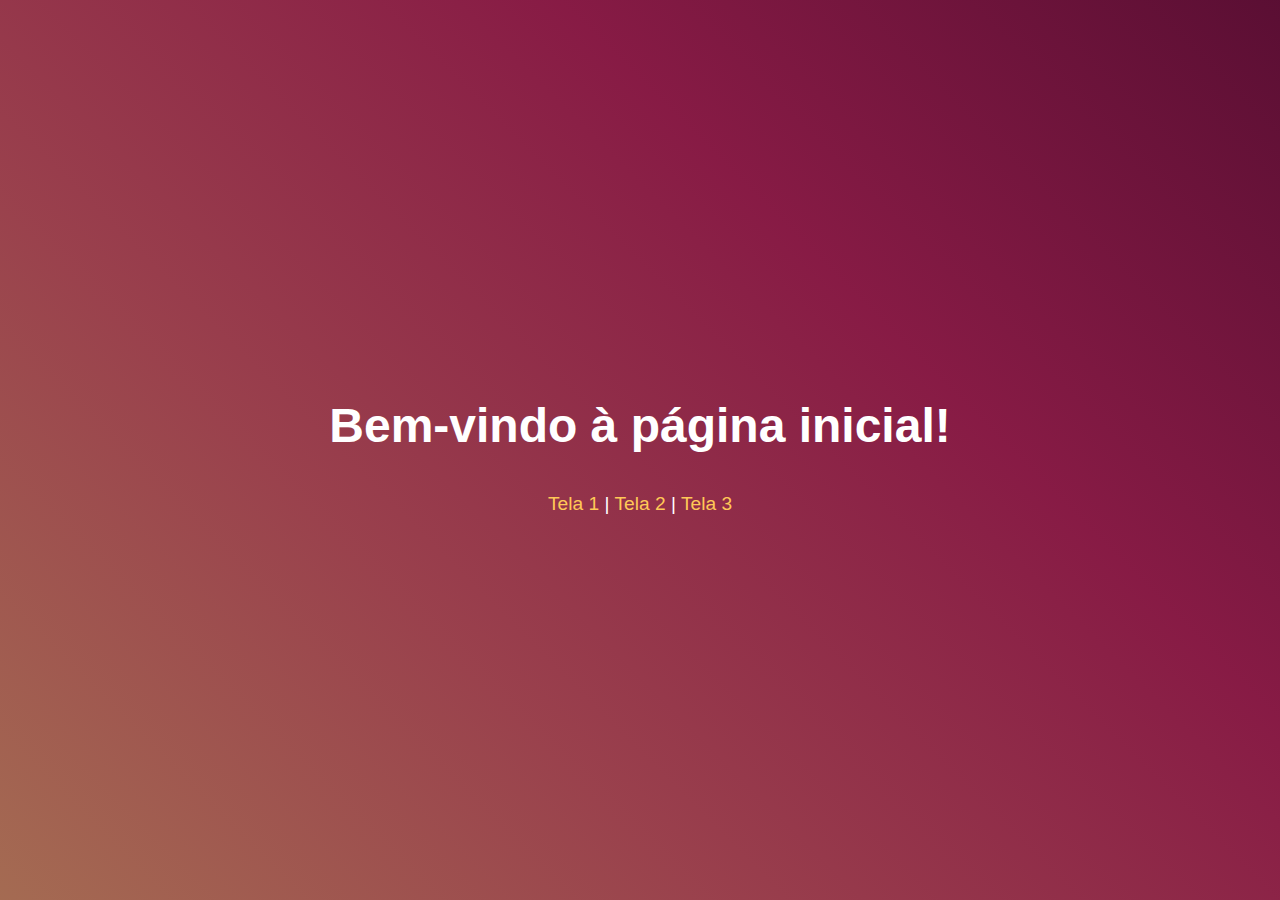
<file: index.html>
<!DOCTYPE html>
<html lang="pt-BR">
<head>
    <meta charset="UTF-8">
    <meta name="viewport" content="width=device-width, initial-scale=1.0">
    <link rel="stylesheet" href="css/global.css"> 
    <title>Meu Projeto</title>
</head>
<body>
    <div class="main-content">
        <h1>Bem-vindo à página inicial!</h1>
        <p>
            <a href="tela1.html">Tela 1</a> | 
            <a href="tela2.html">Tela 2</a> | 
            <a href="tela3.html">Tela 3</a>
        </p>
    </div>
</body>
</html>
</file>
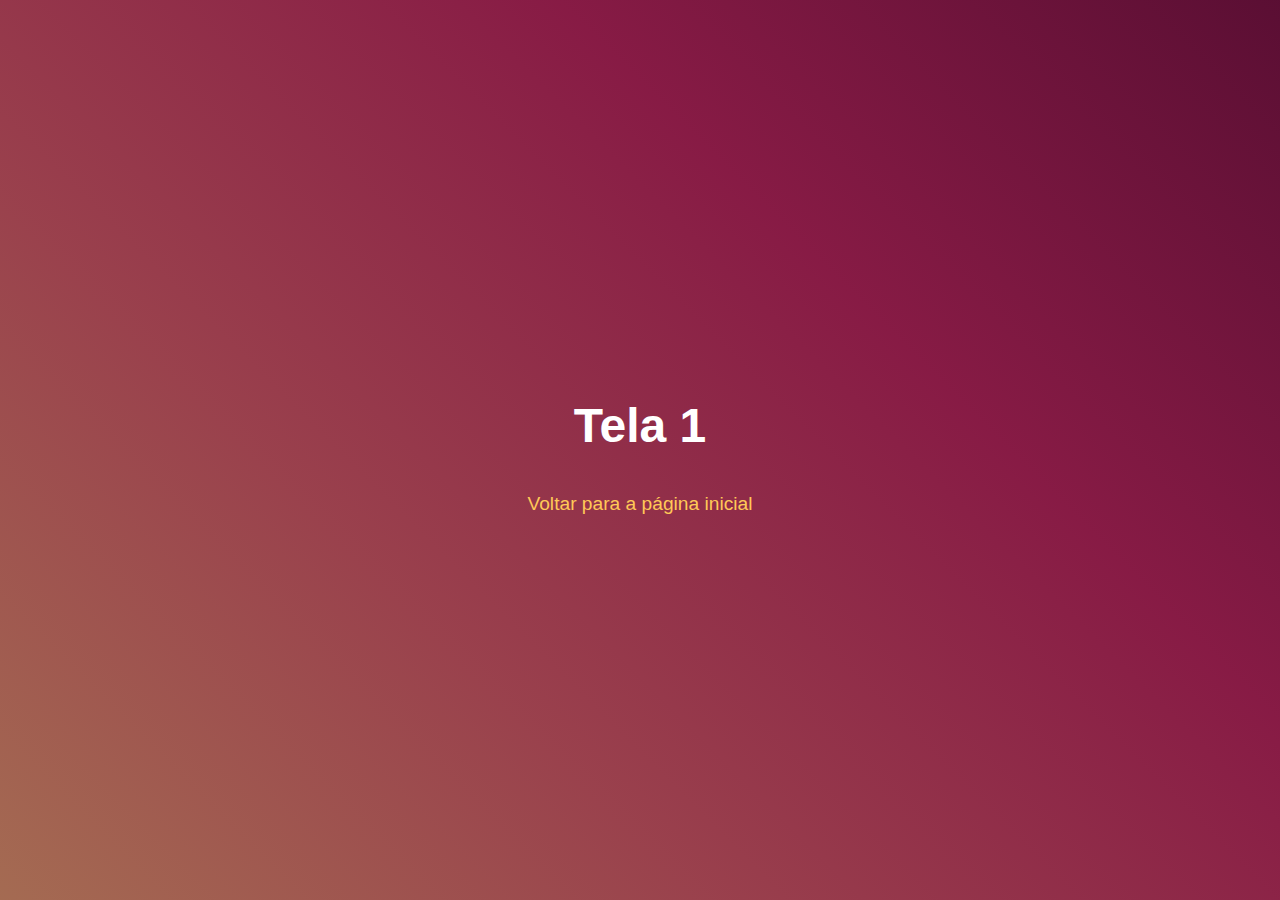
<file: tela1.html>
<!DOCTYPE html>
<html lang="pt-BR">
  <head>
    <meta charset="UTF-8" />
    <meta name="viewport" content="width=device-width, initial-scale=1.0" />
    <link rel="stylesheet" href="css/global.css" />
    <title>Tela 1</title>
  </head>
  <body>
    <div class="main-content">
      <h1>Tela 1</h1>
      <p>
        <a href="index.html">Voltar para a página inicial</a>
      </p>
    </div>
  </body>
</html>
</file>
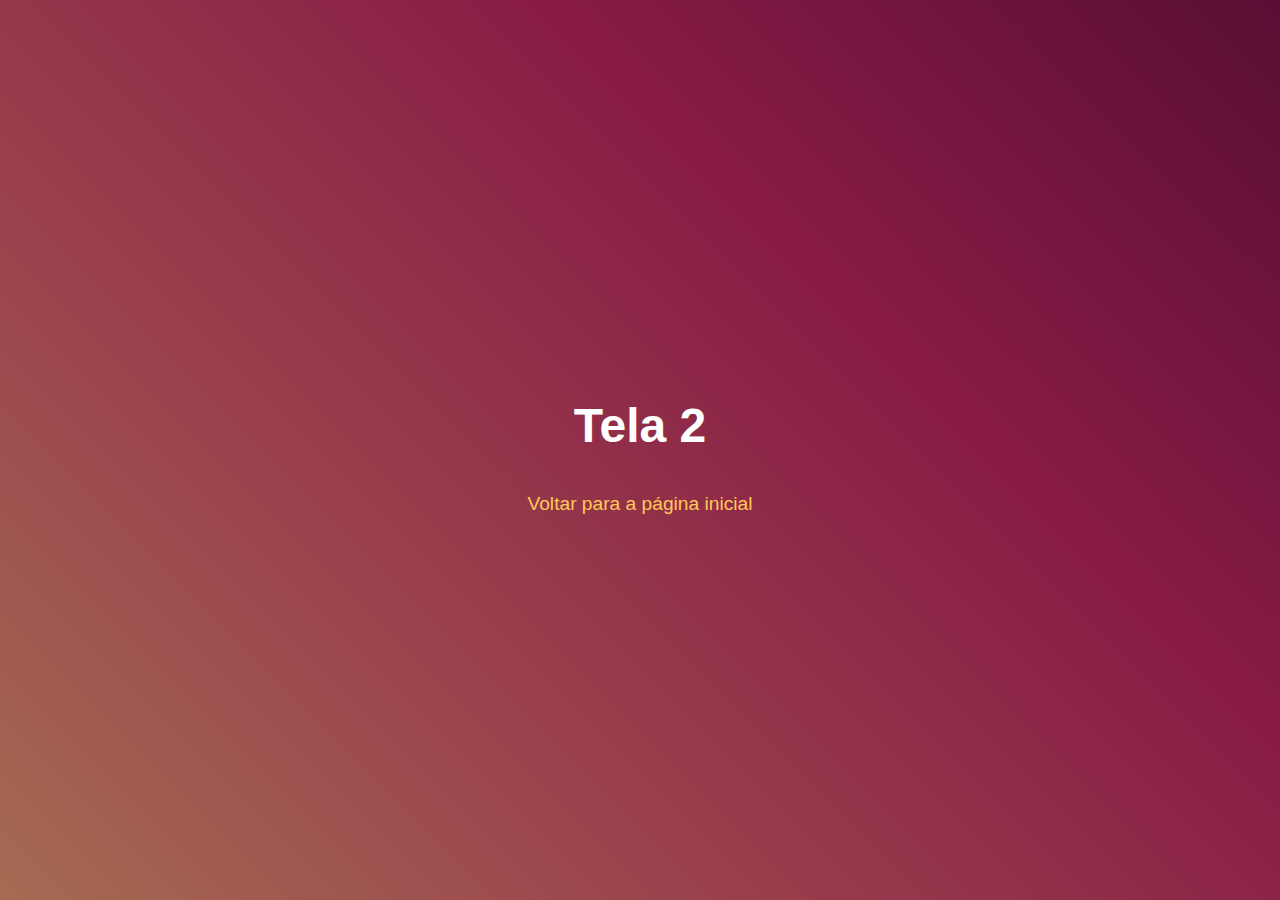
<file: tela2.html>
<!DOCTYPE html>
<html lang="pt-BR">
<head>
    <meta charset="UTF-8">
    <meta name="viewport" content="width=device-width, initial-scale=1.0">
    <link rel="stylesheet" href="css/global.css"> 

    <title>Tela 2</title>
</head>
<body>
    <div class="main-content">

    <h1>Tela 2</h1>
    <p>
        <a href="index.html">Voltar para a página inicial</a>
    </p>
    </div>
</body>
</html>
</file>
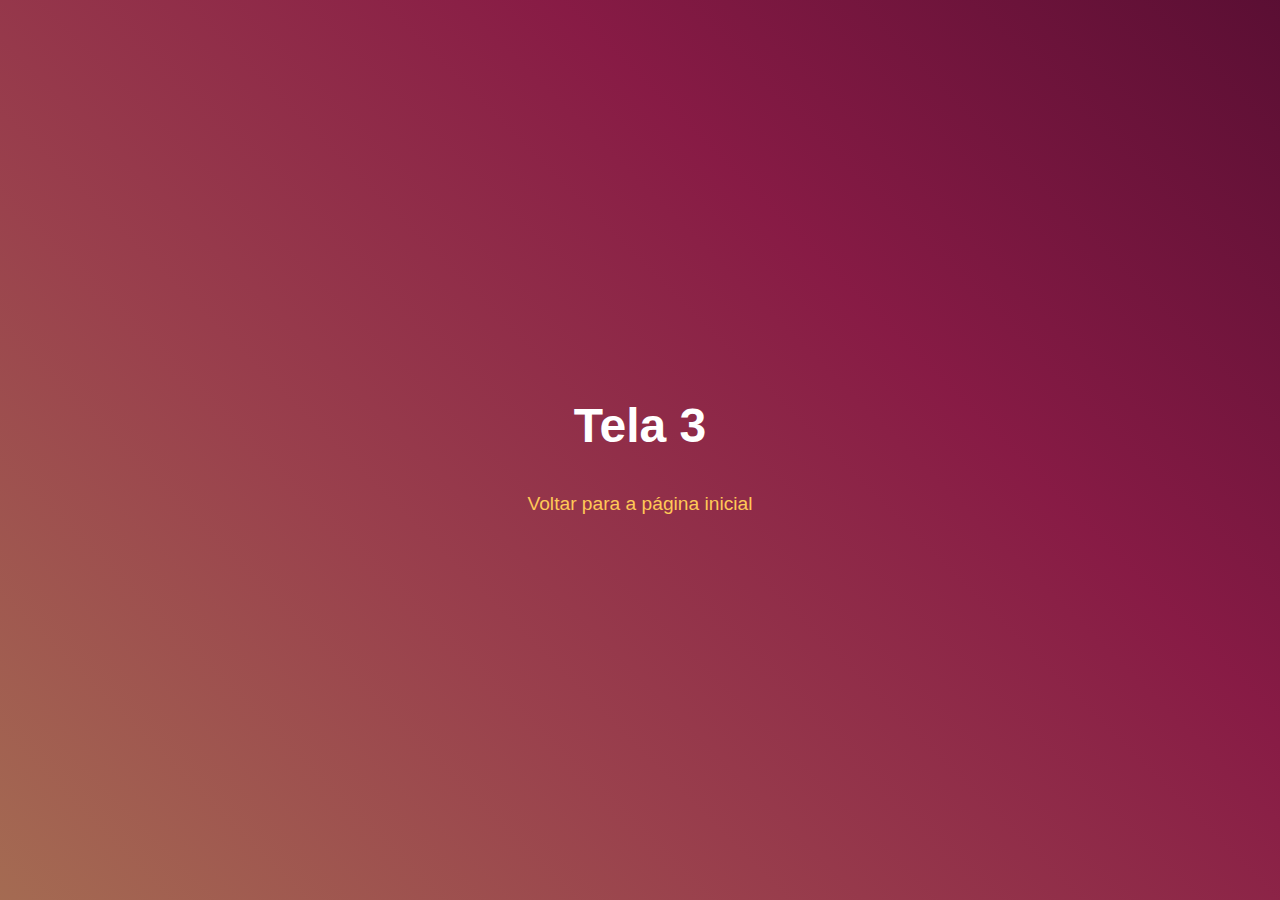
<file: tela3.html>
<!DOCTYPE html>
<html lang="pt-BR">
<head>
    <meta charset="UTF-8">
    <meta name="viewport" content="width=device-width, initial-scale=1.0">
    <link rel="stylesheet" href="css/global.css"> 

    <title>Tela 3</title>
</head>
<body>
    <div class="main-content">

    <h1>Tela 3</h1>
    <p>
        <a href="index.html">Voltar para a página inicial</a>
    </p>
    </div>
</body>
</html>
</file>
<file: css/global.css>
body {
    font-family: 'Arial', sans-serif;
    background-color: #4A0E4D;
    color: #FFFFFF;
    margin: 0;
    padding: 0;
    display: flex;
    justify-content: center;
    align-items: center;
    height: 100vh;
}

h1 {
    font-size: 3rem;
    text-align: center;
    margin-bottom: 20px;
}

p {
    font-size: 1.2rem;
    text-align: center;
    margin-top: 20px;
}

a {
    color: #FFC857;
    text-decoration: none;
    transition: color 0.3s ease;
}

a:hover {
    color: #E9724C;
}

/* Fundo Psicodélico */
body::before {
    content: "";
    position: absolute;
    top: 0;
    left: 0;
    width: 100%;
    height: 100%;
    background: linear-gradient(
        45deg,
        #FFC857,
        #E9724C,
        #C5283D,
        #6B0F1A
    );
    z-index: -1;
    opacity: 0.5;
}

/* Emoji Psicodélico */
.emoji {
    font-size: 5rem;
    margin-bottom: 20px;
}

@media (max-width: 768px) {
    h1 {
        font-size: 2rem;
    }

    p {
        font-size: 1rem;
    }

    .emoji {
        font-size: 3rem;
    }
}

.main-content{
    display: flex;
    justify-content: space-around;
    flex-direction: column;
}
</file>
